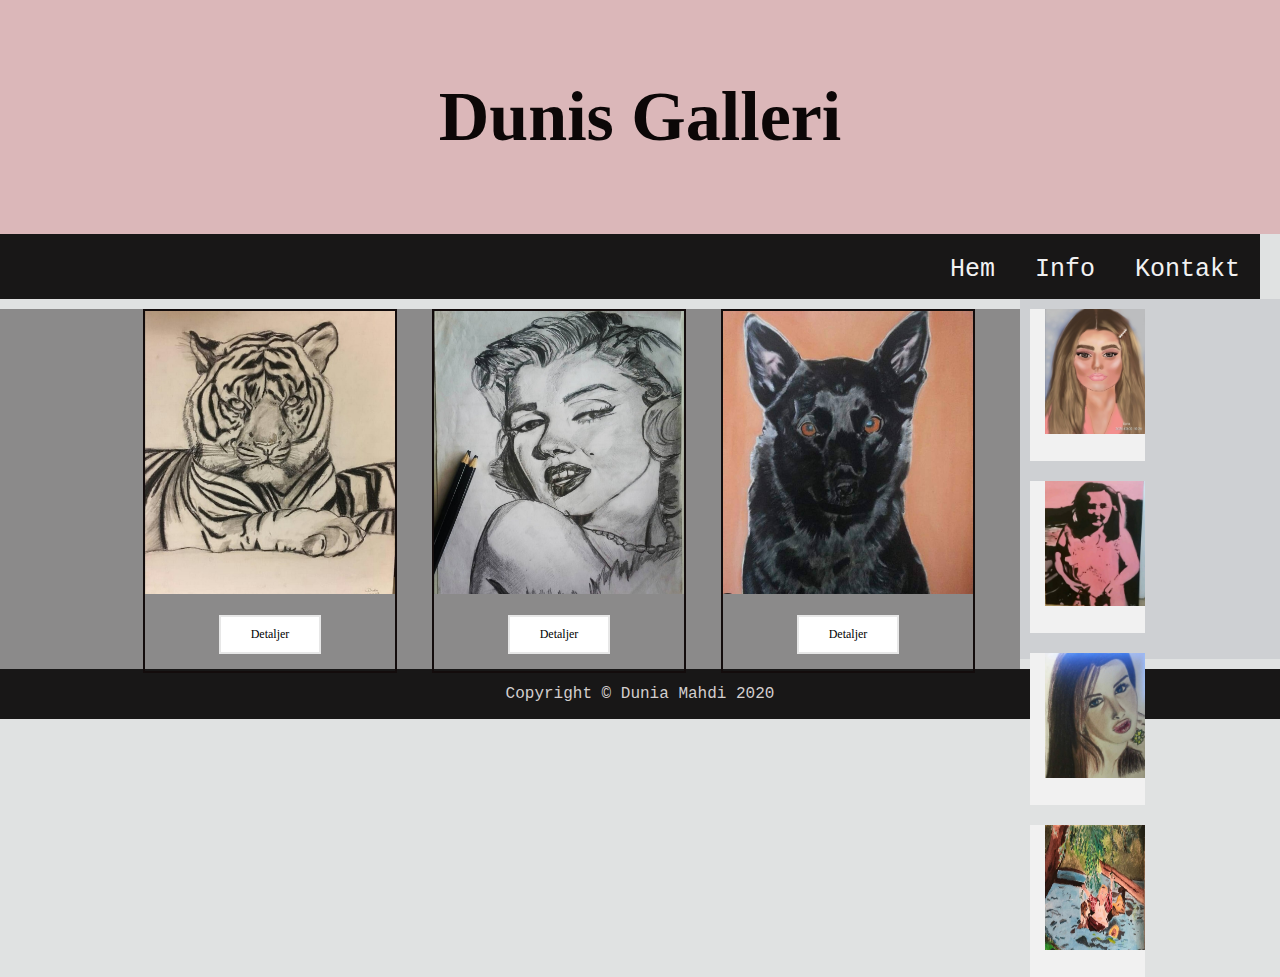
<file: index.html>
<!Doctype html>
<html lang="sv">
     <head>
        <title>Välkommen till Dunis galleri</title>
        <link rel ="stylesheet" href="styles.css" />
        <meta charset="UTF-8" />
        <meta name="viewport" content="width=device-width, initial-scale=1.0"> 
     </head>
<body>
<!--Första rubriken-->
<header>
<h1> Dunis Galleri</h1>
</header>

<!--Menyn-->
<nav>
   <ul>
      <li><a href="kontakt.html">Kontakt</a></li>
      <li><a href="info.html">Info</a></li>
      <li> <a href="index.html">Hem</a></li>
   </ul>
</nav>

<main>
      <div class="gallery">
         <a target="_blank" href="bilder/bild1.jpg">
      <img src="bilder/bild1.jpg" width="250" height="277" alt="hund">
   </a>
   <div class="desc"><a class= "button button4" href="info.html">Detaljer</a></div>
 </div>

 <div class="gallery">
   <a target="_blank" href="bilder/bild4.jpg">
      <img src="bilder/bild4.jpg" width="250" height="277" alt="tiger">
   </a>
   <div class="desc"><a class= "button button4" href="info.html">Detaljer</a></div>
 </div>

 <div class="gallery">
   <a target="_blank" href="bilder/bild2.jpg">
      <img src="bilder/bild2.jpg" width="250" height="277" alt="nancy">
   </a>
   <div class="desc"><a class= "button button4" href="info.html">Detaljer</a></div>
 </div>
</main>

<div class="flex-container">
  <div><img src="bilder/bild5.jpg" width="100" height="125" alt="nancy"></div>
  <div><img src="bilder/bild6.jpg" width="100" height="125" alt="nancy"></div>
   <div><img src="bilder/bild3.jpg" width="100" height="125" alt="nancy"></div>
  <div><img src="bilder/bild8.jpg" width="100" height="125" alt="nancy"></div>
</div>

 <!--sidfoten-->
<footer>
   Copyright © Dunia Mahdi 2020 
</footer>

</body>
</html>
</file>
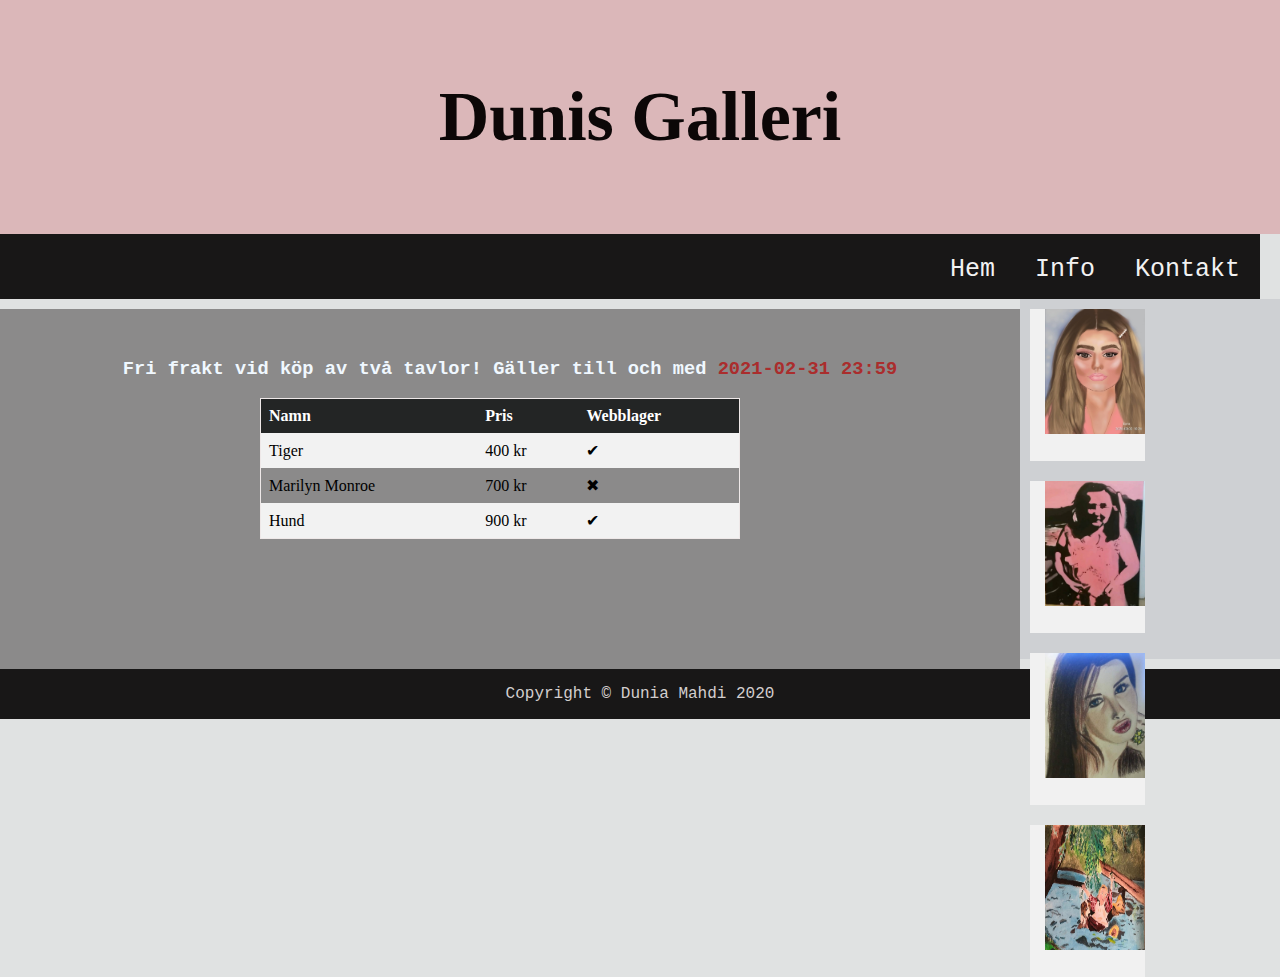
<file: info.html>
<!Doctype html>
<html lang="sv">
     <head>
        <title>Välkommen till Dunis galleri</title>
        <link rel ="stylesheet" href="styles.css" />
        <meta charset="UTF-8" />
        <meta name="viewport" content="width=device-width, initial-scale=1.0"> 
     </head>
<body>
<!--Första rubriken-->
<header>
<h1> Dunis Galleri</h1>
</header>
<!--Menyn-->
<nav>
    <ul>
        <li><a href="kontakt.html">Kontakt</a></li>
        <li><a href="info.html">Info</a></li>
        <li> <a href="index.html">Hem</a></li>
    </ul>
 </nav>

 <main>
<h3>Fri frakt vid köp av två tavlor! Gäller till och med 
    <time>2021-02-31 23:59</time></h3>
    <table>
        <tr>
          <th>Namn</th>
          <th>Pris</th>
          <th>Webblager</th>
        </tr>
        <tr>
          <td>Tiger</td>
          <td>400 kr</td>
          <td>&#10004;</td>
        </tr>
        <tr>
          <td>Marilyn Monroe</td>
          <td>700 kr</td>
          <td>&#10006;</td>
        </tr>
        <tr>
          <td>Hund</td>
          <td>900 kr</td>
          <td>&#10004;</td>
        </tr>
      </table>
 </main>
 <div class="flex-container">
    <div><img src="bilder/bild5.jpg" width="100" height="125" alt="nancy"></div>
    <div><img src="bilder/bild6.jpg" width="100" height="125" alt="nancy"></div>
     <div><img src="bilder/bild3.jpg" width="100" height="125" alt="nancy"></div>
    <div><img src="bilder/bild8.jpg" width="100" height="125" alt="nancy"></div>
  </div>
  
   <!--sidfoten-->
  <footer>
     Copyright © Dunia Mahdi 2020 
  </footer>
  
  </body>
  </html>
</file>
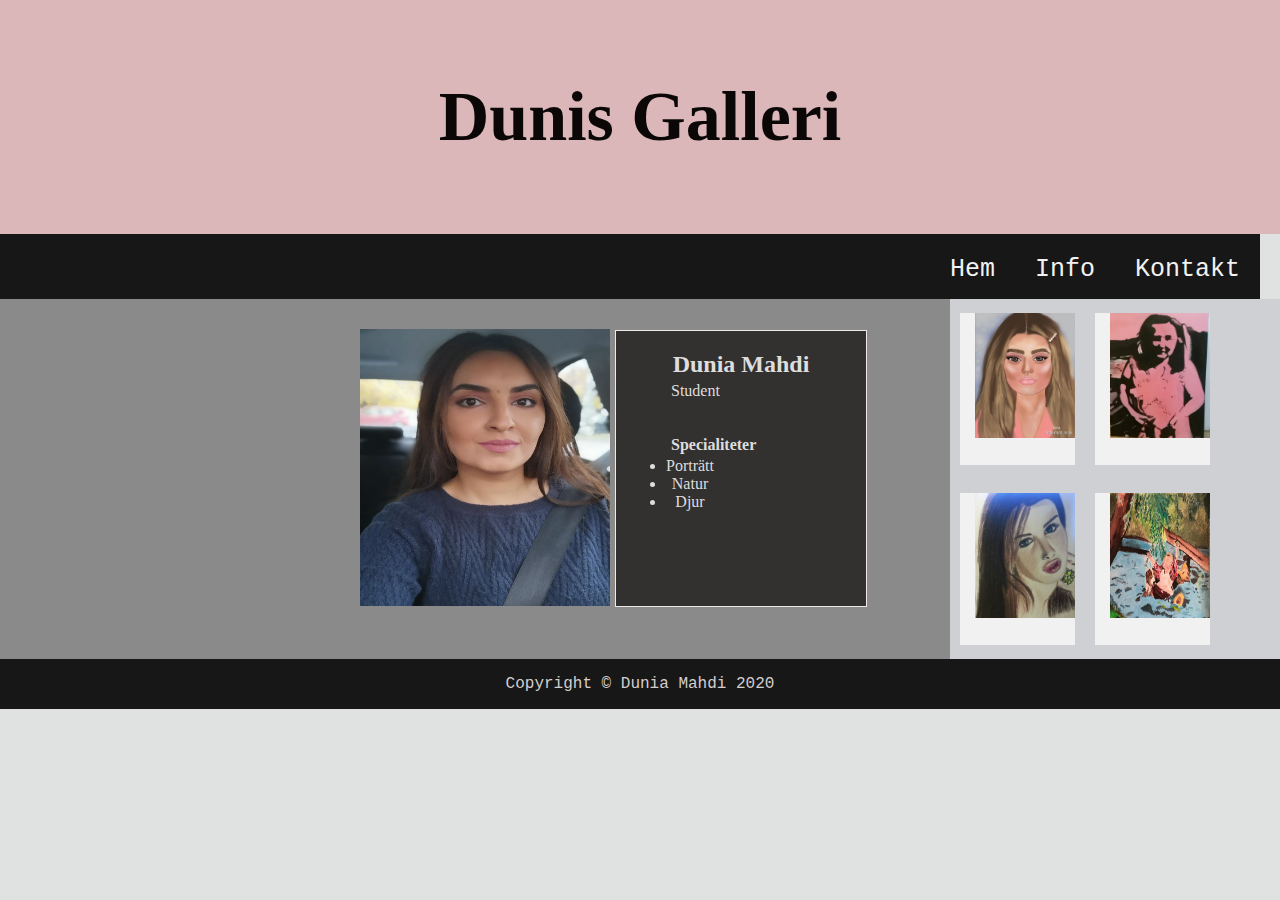
<file: kontakt.html>
<!Doctype html>
<html lang="sv">
     <head>
        <title>Välkommen till Dunis galleri</title>
        <link rel ="stylesheet" href="styles.css" />
        <meta charset="UTF-8" />
        <meta name="viewport" content="width=device-width, initial-scale=1.0"> 
     </head>
<body>
<div class="grid-container">
   <header><h1> Dunis Galleri</h1></header>
   <nav>
      <ul>
         <li><a href="kontakt.html">Kontakt</a></li>
         <li><a href="info.html">Info</a></li>
         <li> <a href="index.html">Hem</a></li>
      </ul>
   </nav>
   <div class="flex-container1">
    <div class="item3">
         <img src="bilder/me.jpg" width="250" height="277" alt="tiger">
   </div>
   <div class="item2">
      <h2>Dunia Mahdi</h2>
      <p>Student<br><br>
         <br>
      <b>Specialiteter</b></p>
      <ul class="a">
  <li>Porträtt</li>
  <li>Natur</li>
  <li>Djur</li>
</ul>
      </div>
</div>

    <div class="flex-container">
      <div><img src="bilder/bild5.jpg" width="100" height="125" alt="nancy"></div>
      <div><img src="bilder/bild6.jpg" width="100" height="125" alt="nancy"></div>
       <div><img src="bilder/bild3.jpg" width="100" height="125" alt="nancy"></div>
      <div><img src="bilder/bild8.jpg" width="100" height="125" alt="nancy"></div>
    </div>

   <div class="item5">Copyright © Dunia Mahdi 2020 </div>
</div>
  </body>
  </html>
</file>
<file: styles.css>
body {
    margin:0;
    background-color: rgb(224, 226, 226);
  }
  

header{
    background-color:rgb(219, 183, 185);
    padding: 30px;
    text-align: center;
    font-size: 35px;
    font-family:Georgia, 'Times New Roman', Times, serif;
    color:rgb(12, 7, 7);
}


nav {
  overflow: hidden;
  background-color: #181717;
}

nav ul {
  list-style-type: none;
  padding: 0;
}

/* Style the topnav links */
nav a {
  float: right;
  display: block;
  color: #f2f2f2;
  text-align: center;
  font-size: 25px;
  font-family: 'Courier New', Courier, monospace;
  padding: 5px 20px;;
  text-decoration: none;
}

/* Change color on hover */
nav a:hover {
  background-color: #ddd;
  color: black;
}


main {
  margin:10px auto 0  auto;
  width: 100%;
  max-width: 960px;
  float: left;
  padding: 30px;
  background-color: #8b8a8a;
  height: 300px; /* only for demonstration, should be removed */
}


.flex-container {
  display: flex;
  flex-wrap: wrap;
  align-items: center;
  background-color: rgb(206, 208, 211);
  height:360px;
}

.flex-container > div {
  float:right;
  margin: 7px;
  padding-left: 15px;
}

div.gallery {
  margin: 15px;
  margin-top: -30px;
  margin-left: 20px;
  border: 2px solid rgb(19, 12, 12);
  float: right;
  width: 250px;
}

div.gallery:hover {
  border: 1px solid rgb(238, 232, 232);
}

div.gallery img {
  width: 100%;
  height: auto;
}

div.desc {
  padding: 15px;
  text-align: center;
}

.button {
  background-color: #4CAF50; /* Green */
  border: none;
  color: white;
  padding: 10px 30px;
  text-align: center;
  text-decoration: none;
  display: inline-block;
  font-size: 12px;
  margin: 2px 2px;
  cursor: pointer;
}

.button4 {
  background-color: white;
  color: black;
  border: 2px solid #e7e7e7;
}

.button4:hover {background-color: #e7e7e7;}

/*Här börjar koden för info.html*/

h3{
text-align: center;
color: aliceblue;
font-family: 'Courier New', Courier, monospace;
}

time{
  color: #aa2d2d;
}

table {
  border-collapse: collapse;
  width: 50%;
  margin-left: 230px;
  border: 1px solid rgb(238, 232, 232);
}

th, td {
  text-align: left;
  padding: 8px;
}

tr:nth-child(even){background-color: #f2f2f2}

th {
  background-color: #232525;
  color: white;
}

/*Kontakt.html*/
header { 
  grid-area: header;
}

nav { 
  grid-area: nav;
  width: 1260px;
  height: 65px;
}

.flex-container1 {
  grid-area: main;
  display: flex;
  width: 950px;
  justify-content: center;
  background-color: #8b8a8a;
}

.flex-container > div {
  background-color: #f1f1f1;
  width: 100px;
  margin: 10px;
  text-align: center;
  line-height: 75px;
  font-size: 30px;
}


.item2 { 
  grid-area: sektion-right;
  position: absolute;
  left: 615px;
  top: 330px;
  height: 275px;
  width:250px;
  background-color: #333030;
  color: #ddd;
  border: 1px solid rgb(238, 232, 232);
}
 
p{
  text-align: left;
  position: absolute;
  left: 55px;
  top: 35px;
}


ul.a {
  list-style-position: outside;
  position: absolute;
  left: 10px;
  top: 110px;
}

.item3 {
  grid-area: sektion-left;
  position: relative;
  top: 30px;
  left: 10px;
  width: 250px;
}

.flex-container { 
  grid-area: flex-container;
}

.item5 { 
  grid-area: footer;
  clear:both;
  right: 0;
  bottom: 0;
  left: 0;
  font-family: 'Courier New', Courier, monospace;
  color: #d3cece;
  padding: 1rem;
  background-color: #181717;
  text-align: center;
 }

 
.grid-container {
  display: grid;
  margin:0;
  background-color: rgb(224, 226, 226);
  grid-template-areas:
    'header header header header header header'
    'nav nav nav nav nav nav'
     'main main main main main flex-container'
    'footer footer footer footer footer footer';
  grid-gap: 0px;
}

.grid-container > div {
  text-align: center;
}

footer {
  clear:both;
  right: 0;
  bottom: 0;
  left: 0;
  font-family: 'Courier New', Courier, monospace;
  color: #d3cece;
  padding: 1rem;
  background-color: #181717;
  text-align: center;
}


/* för en mobiltelefon */

@media screen and (max-width: 700px) {
		
  main {
    position:relative;
    width:84%;
    height: auto;
    margin-top:0;
}

Header{
margin-top:50px;
font-size:80%;
white-space: nowrap;
}

nav {
  position: relative;
  min-height: 10px;
  width:100%;
  margin-top:5px;
}	

nav ul {
  width: 350px;
  padding: 5px 0;
  position: absolute;
  top: 0;
  left: 0;
}

nav a {
  display: block;
  padding: 5px 5px 5px 32px;
  text-align: left;
}
nav a:hover{
  background-color: #ddd;
  color: black;
}

.flex-container {
  display: flex;
  float:none;
  width:80%;
  height:50%;
}

table {
  border-collapse: collapse;
  width: 30%;
  margin-left: 60px;
  border: 1px solid rgb(238, 232, 232);
}

.flex-container1 {
  grid-area: main;
  display: flex;
  width: 250px;
  justify-content: center;
  background-color: #8b8a8a;
}

.item2 { 
  grid-area: sektion-right;
  position: absolute;
  left: 25px;
  top: 550px;
  height: 275px;
  width:215px;
}

.item3 {
  grid-area: sektion-left;
  position: absolute;
  top: 260px;
  left: 2px;
  height: 275px;
  max-width: 5%;
}
}

			/*för surfplattan */
      @media screen and (min-width:768px) AND (max-width:1024px){ 

header{
  background-color:rgb(165, 164, 164);
  padding: 30px;
  text-align: center;
  font-size: 35px;
  font-family:Georgia, 'Times New Roman', Times, serif;
  color:white;
}

main {
  position: relative;
  width:50%;
  height: auto;
  margin-top:0;
}

nav {
  position: relative;
  min-height: 10px;
  width:100%;
  margin-top:5px;
}	

nav a {
  float: right;
  display: block;
  color: #f2f2f2;
  text-align: center;
  font-size: 40px;
  font-family: 'Courier New', Courier, monospace;
  padding: 5px 20px;;
  text-decoration: none;
}

.flex-container {
  display: flex;
  flex-direction: column;
  align-items: center;
  background-color: rgb(206, 208, 211);
  height:auto;
}

.flex-container > div {
  float:right;
  margin: 60px;
  padding-left: 10px;
}

h3{
  text-align: center;
  font-size: 40px;
  color: aliceblue;
  font-family: 'Courier New', Courier, monospace;
  }
  
  table {
    border-collapse: collapse;
    width: 100%;
    height: auto;
    margin-left: 2px;
    border: 1px solid rgb(238, 232, 232);
  }
  
  th, td {
    text-align: left;
    font-size: 40px;
    padding: 8px;
    height:85px;
  }
  
.flex-container1 {
  grid-area: main;
  display: flex;
  width:100%;
  height: auto;
  justify-content: center;
  background-color: #8b8a8a;

}

.item2 { 
  position: absolute;
  left: 125px;
  top: 650px;
  height: 280px;
  width:310px;
}

.item3 {
  grid-area: sektion-left;
  position: absolute;
  top: 360px;
  left: 125px;
  height: auto;
  width:315px;
}

p{
  text-align: left;
  position: absolute;
  left: 55px;
  top: 35px;
}


ul.a {
  position: absolute;
  font-size: 28px;
}

.item5 { 
  grid-area: footer;
  font-size: 40px;
 }

footer {
  clear:both;
  right: 0;
  bottom: 0;
  left: 0;
  font-family: 'Courier New', Courier, monospace;
  font-size: 40px;
  color: #d3cece;
  padding: 1rem;
  background-color: #181717;
  text-align: center;
}

}
</file>
